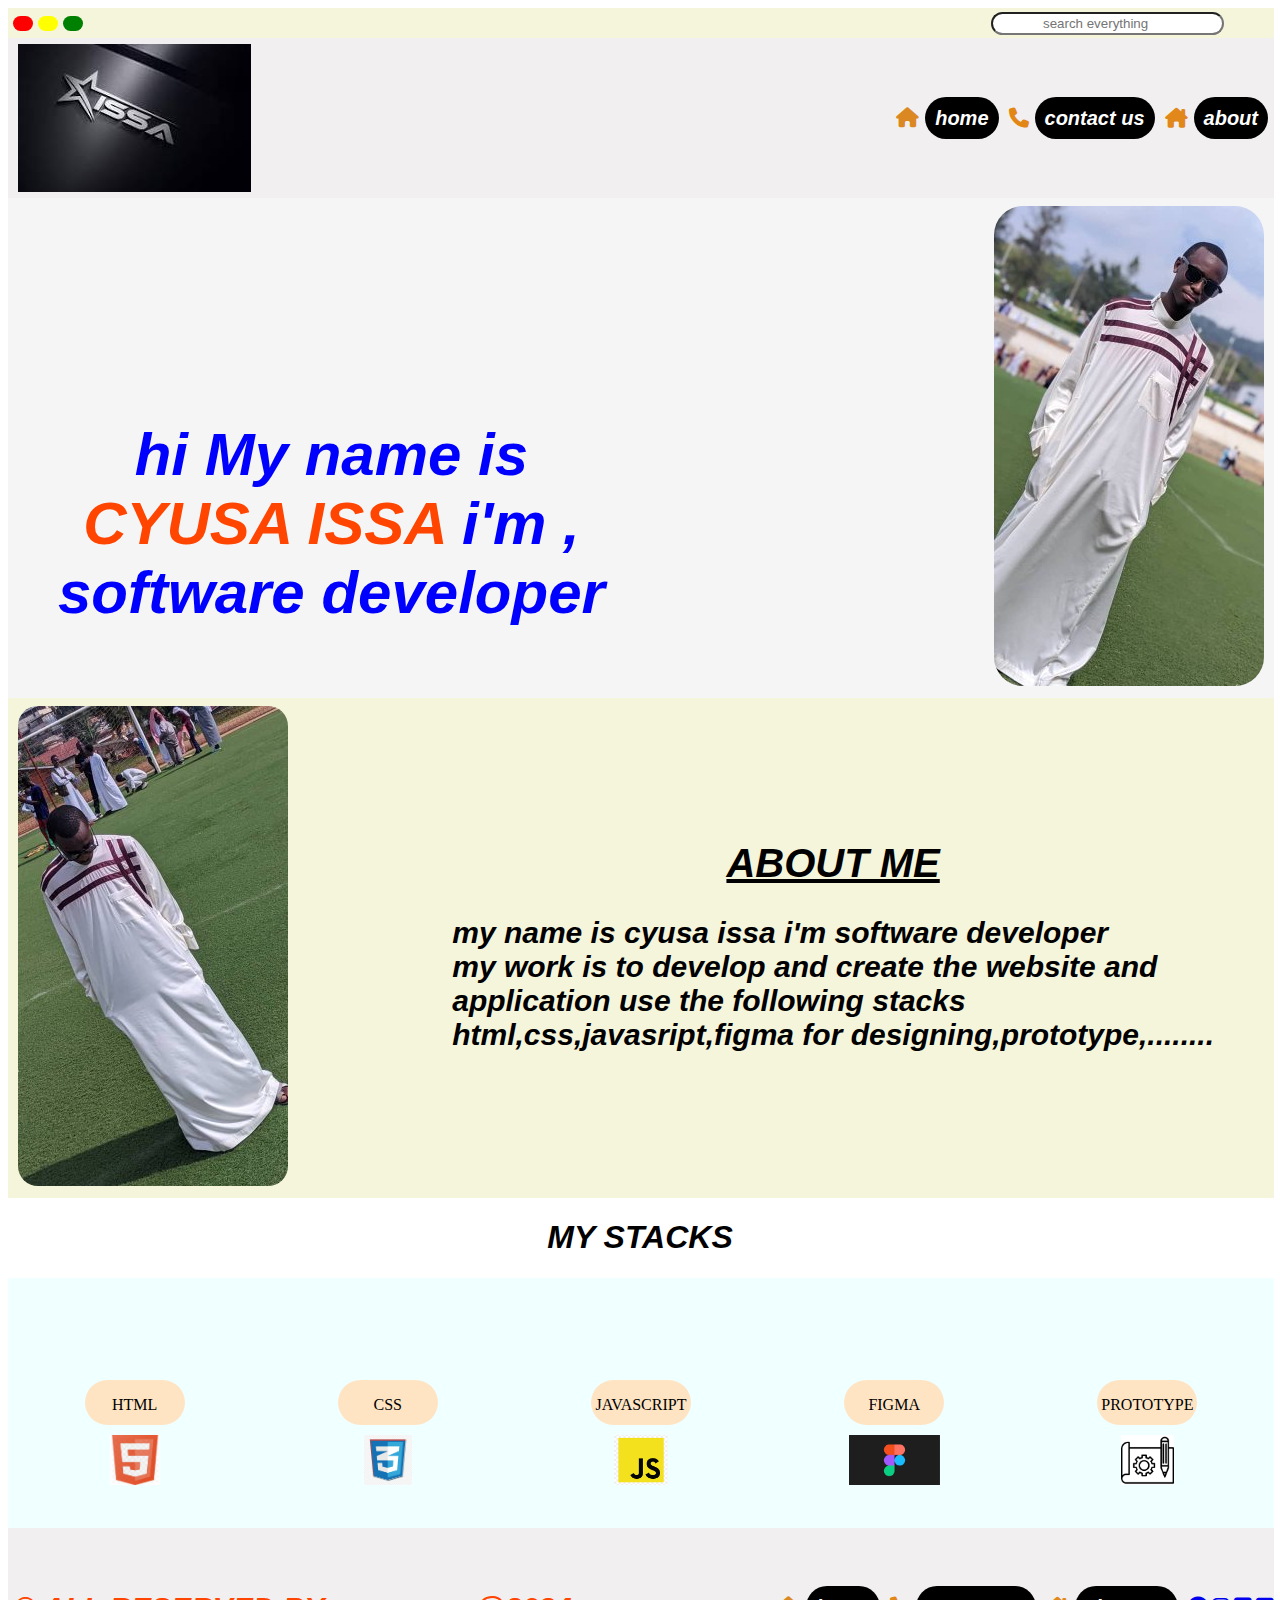
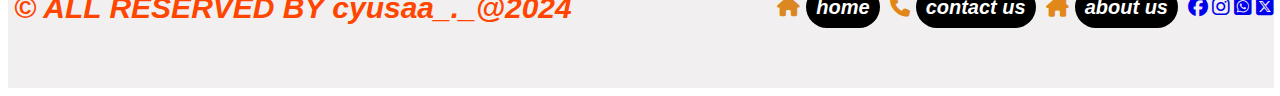
<file: index.html>
<!DOCTYPE html>
<html lang="en">
<head></head>
    <title>Document</title>
    <link rel="stylesheet" href="Stylesheet.css">
    <link rel="stylesheet" href="https://cdnjs.cloudflare.com/ajax/libs/font-awesome/6.5.2/css/all.min.css">
</head>
<body>
    <div class="main">
        <div class="selection1">
            <div class="div1">
            <div class="red"></div>
            <div class="yellow"></div>
            <div class="green"></div>
        </div>
        <div class="div2">
        <input type="search" placeholder="search everything" class="input1">
    </div>
    </div>
    <div class="selection2">
        <div class="div3">
            <div class="logo"></div>
        </div>
        <div class="div4">
            <ul>
                <li><i class="fa-solid fa-house" style="font-size: 20px; color: rgb(219, 136, 34);"><a href="home">home</a></i></li>
                <li><i class="fa-solid fa-phone"style="font-size: 20px; color: rgb(226, 134, 21);"><a href="contactus">contact us</a></i></li>
                <li><i class="fa-solid fa-house-chimney" style="font-size: 20px;color: rgb(226, 136, 26);"><a href="about">about</a></i></li>
            
            </ul>
        </div>
    </div>
    <div class="selection3">
        <div class="div5">
            <h1>hi My name is <br><SPAN style="color: orangered; font-style: italic;">CYUSA ISSA</SPAN> i'm ,<br>
                software developer</h1>
            </div>
                <div class="image2">
                <img src="IMG-20240502-WA0008.jpg" alt="" class="img1">
            </div>
    </div>
    <div class="selection5">
        <div class="image3">
            <img src="IMG-20240502-WA0017.jpg" alt="" class="img2">
        </div>
        <div class="about">
            <h1 id="issa"><u>ABOUT ME</u></h1>
            <p id="cyusa">my  name is cyusa issa i'm software developer  <br>
                my work is to develop and create the website and <br>
                application use the following stacks <br>
                html,css,javasript,figma for designing,prototype,........
            </p>
        </div>
    </div>
    <h1 id="stacks">MY STACKS</h1>
    <div class="selection6">
        <div class="html">
            <p>HTML</p>
            <img src="issa.jfif" alt="" class="issa">
        </div><br>
        <div class="css">
            <p>CSS</p>
            <img src="cyusa.jfif" alt="" class="cyusa">
        </div><br>
        <div class="javascript">
            <p>JAVASCRIPT</p>
            <img src="JS.JPG" alt="" class="junior">
        </div><br>
        <div class="figma">
            <p>FIGMA</p>
            <img src="figma.jpg" alt="" class="neni">
        </div><br>
        <div class="prototype">
            <p>PROTOTYPE</p>
            <img src="prototype.jpg" alt="" class="kid">
        </div>
    </div>
    <div class="selection4">
        <div class="div7">
            <h1>&copy ALL RESERVED BY cyusaa_._@2024</h1>
        </div>
        <div class="div6">
            <ul>
                <li><i class="fa-solid fa-house" style="font-size: 20px; color: rgb(219, 136, 34);"><a href="home.html">home</a></i></li>
                <li><i class="fa-solid fa-phone"style="font-size: 20px; color: rgb(226, 134, 21);"><a href="contactus.html">contact us</a></i></li>
                <li><i class="fa-solid fa-house-chimney" style="font-size: 20px;color: rgb(226, 136, 26);"><a href="aboutus.html">about us</a></i></li>
                <li><a href="https://www.facebook.com/"><i class="fa-brands fa-facebook" style="font-size: 20px;"></i></a></li>
                <li><a href="https://www.instagram.com/"><i class="fa-brands fa-instagram " style="font-size: 20px;"></i></a></li>
                <li><a href="https://www.whatsapp.com/"><i class="fa-brands fa-square-whatsapp" style="font-size: 20px;"></i></a></li>
                <li><a href="https://twitter.com/?lang=en"><i class="fa-brands fa-square-x-twitter" style="font-size: 20px;"></i></a></li>
            </ul>
    </div>
    </div>
</body>
</html>
</file>
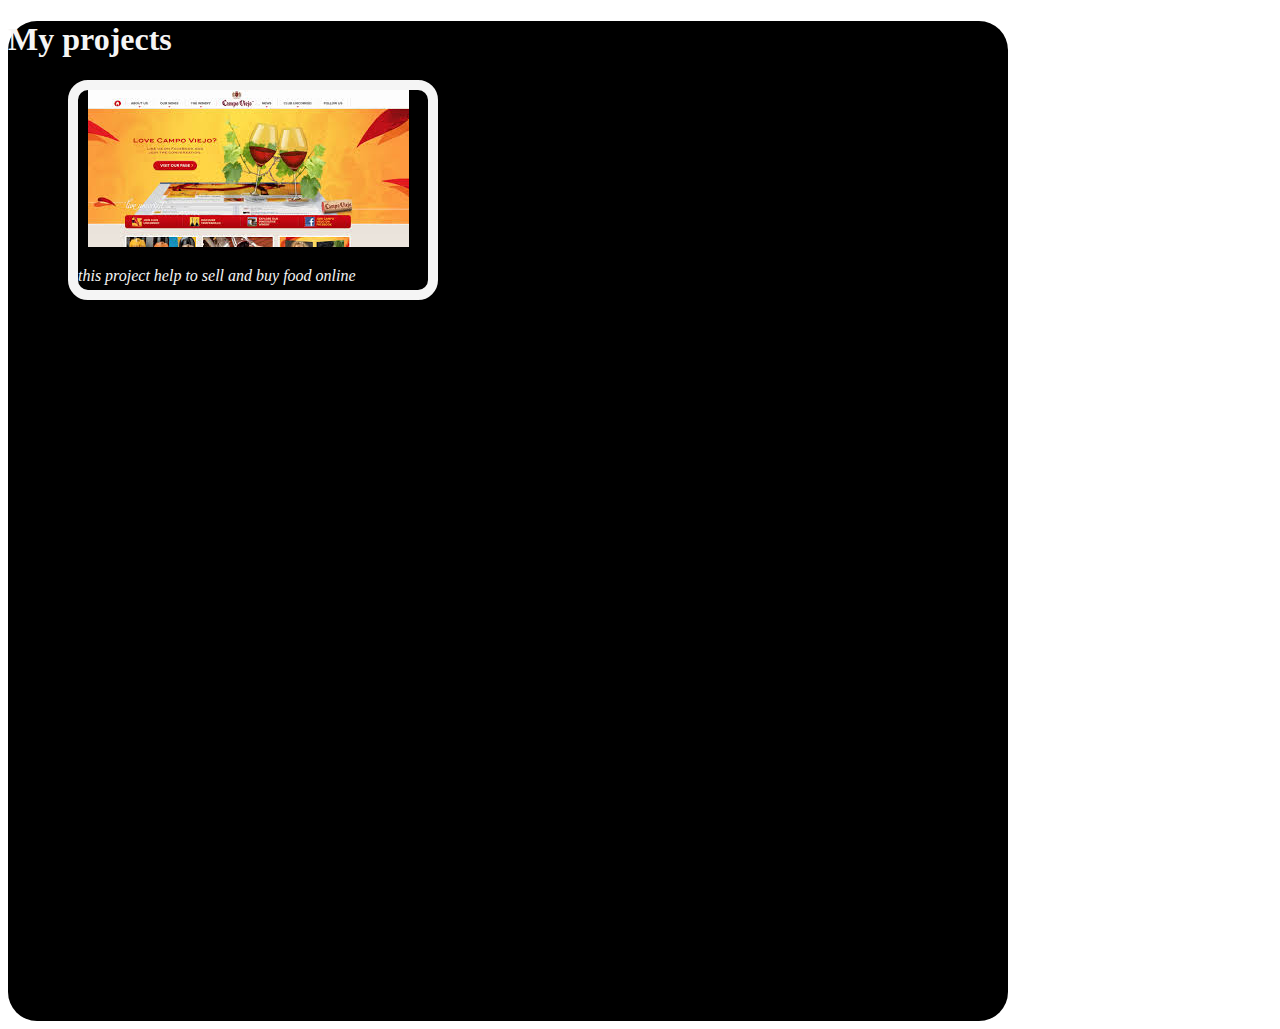
<file: aboutus.html>
<!DOCTYPE html>
<html lang="en">
<head>
    <title>Document</title>
</head>
<body>
    <div class="main" style="background-color: black;height: 1000px; width: 1000px; border-radius: 29px;">
        <h1 style="color: whitesmoke;">My projects</h1>
        <div class="body" style="margin-left: 60px; font-style: italic; border: solid whitesmoke 10px; border-radius: 20px;height: 200px; width: 350px; ">
            
            <div class="div1">
                <img src="download (20).jfif" alt="" style="margin-left: 10px;">
                <p style="color: whitesmoke;">this project  help to sell 
                    and buy food online
                </p>
            </div>
        </div>
    </div>
</body>
</html>
</file>
<file: Stylesheet.css>
.selection1{
    background-color: beige;
        display: flex;
        justify-content: space-between;
        height: 30px;
        width: 1266px;
        align-items: center;
}
.div1{
    display: flex;
    gap: 5px;
    align-items: center;
}
.div1 .red{
    background-color: red;
    border-radius: 70px;
height: 15px;
width: 20px;
margin-left: 5px;
}
.div1 .yellow{
    background-color: yellow;
    border-radius: 70px;
height: 15px;
width: 20px;
}
.div1 .green{
    background-color: green;
    border-radius: 70px;
height: 15px;
width: 20px;
}
.input1{
    border-radius: 25px;
    padding: 2px;
    margin-right: 50px;
    padding-left: 50px;
}
.selection2{
    background-color: rgb(241, 239, 239);
    height: 160px;
    width: 1266px;
    display: flex;
    justify-content: space-between;
    align-items: center;
}
.logo{
    background-image: url('images.jfif');
    height: 148px;
    width: 233px;
    margin-left: 10px;
}
.div4 ul li{
    display: inline;
    list-style: none;
    gap: 80px;
}
.div4 ul li i a{
    color: white;
    text-decoration: none;
    background-color: black;
    margin: 6px;
    padding: 10px;
    width: 80px;
    border-radius: 25px;
    text-align: center;
    font-family: 'Segoe UI', Tahoma, Geneva, Verdana, sans-serif;
    font-style: italic;
}
.div4 ul li a:hover{
    background-color: bisque;
    color: orangered;
}

.selection3{
    background-color: whitesmoke;
    display: flex;
    justify-content: space-between;
    height: 500px;
    width: 1266px;
    align-items: center;
}
.div5{
    color: blue;
    text-align: center;
    margin-left: 50px;
    margin-top: 150px;
    font-size: 30px;
font-family: 'Segoe UI', Tahoma, Geneva, Verdana, sans-serif;
font-style: italic;
}
.div5 h1:hover{
    background-color: bisque;
    color: rgb(136, 136, 179);
    border-radius: 20px;
}
.img1{
    border-radius: 29px;
    margin-right: 10px;
}
.selection4{
    background-color: rgb(241, 239, 239);
    height: 160px;
    width: 1266px;
    display: flex;
    justify-content: space-between;
    align-items: center;
}
.div6 ul li{
    display: inline;
    list-style: none;
    gap: 80px;
}
.div6 ul li i a{
    color: white;
    text-decoration: none;
    background-color: black;
    margin: 6px;
    padding: 10px;
    width: 80px;
    border-radius: 25px;
    text-align: center;
    font-family: 'Segoe UI', Tahoma, Geneva, Verdana, sans-serif;
    font-style: italic;
}
.div6 ul li a:hover{
    background-color: bisque;
    color: orangered;
}
.div7{
    color: orangered;
    font-size: 15px;
    font-weight: bold;
    font-family: 'Segoe UI', Tahoma, Geneva, Verdana, sans-serif;
    font-style: italic;
    margin-left: 6px;
}
.div7 h1:hover{
    background-color: bisque;
    color: rgb(136, 136, 179);
    border-radius: 20px;
}
.selection5{
    background-color: beige;
    height: 500px;
    width: 1266px;
    display: flex;
    justify-content: space-between;
    align-items: center;
}
.img2{
    border-radius: 20px;
    margin-left: 10px;

}
.about{
    margin-right: 60px;
}
.about #issa{
    font-family: 'Segoe UI', Tahoma, Geneva, Verdana, sans-serif;
    font-style: italic;
    font-weight: bold;
    font-size: 40px;
    text-align: center;
}
#cyusa{
font-family: 'Gill Sans', 'Gill Sans MT', Calibri, 'Trebuchet MS', sans-serif;
font-style: italic;
font-weight: bold;
font-size: 30px;
}
.selection6{
    background-color: azure;
    display: flex;
    justify-content: space-evenly;
    align-items: center;
    height: 250px;
    width: 1266px;
}
#stacks{
    text-align: center;
    font-family: 'Segoe UI', Tahoma, Geneva, Verdana, sans-serif ;
    font-style: italic;
    font-weight: bold;
}
#stacks:hover{
    background-color: black;
    color: whitesmoke;
    padding: 10px;
    border-radius: 10px;
}
.selection6 .html{
    background-color: bisque;
    color: black;
    height: 45px;
    width: 100px;
    text-align: center;
    border-radius: 29px;
}
.selection6 .css{
    background-color: bisque;
    color: black;
    height: 45px;
    width: 100px;
    text-align: center;
    border-radius: 29px;
}
.selection6 .figma{
    background-color: bisque;
    color: black;
    height: 45px;
    width: 100px;
    text-align: center;
    border-radius: 29px;
}
.selection6 .prototype{
    background-color: bisque;
    color: black;
    height: 45px;
    width: 100px;
    text-align: center;
    border-radius: 29px;
}
.selection6 .javascript{
    background-color: bisque;
    color: black;
    height: 45px;
    width: 100px;
    text-align: center;
    border-radius: 29px;
}
.issa{
    height: 50px;
    margin-top: 5px;
}
.cyusa{
    height: 50px;
    margin-top: 5px;
}
.junior{
    height: 50px;
    margin-top: 5px;
}
.neni{
    height: 50px;
    margin-top: 5px;
}
.kid{
    height: 50px;
    margin-top: 5px;
}
</file>
